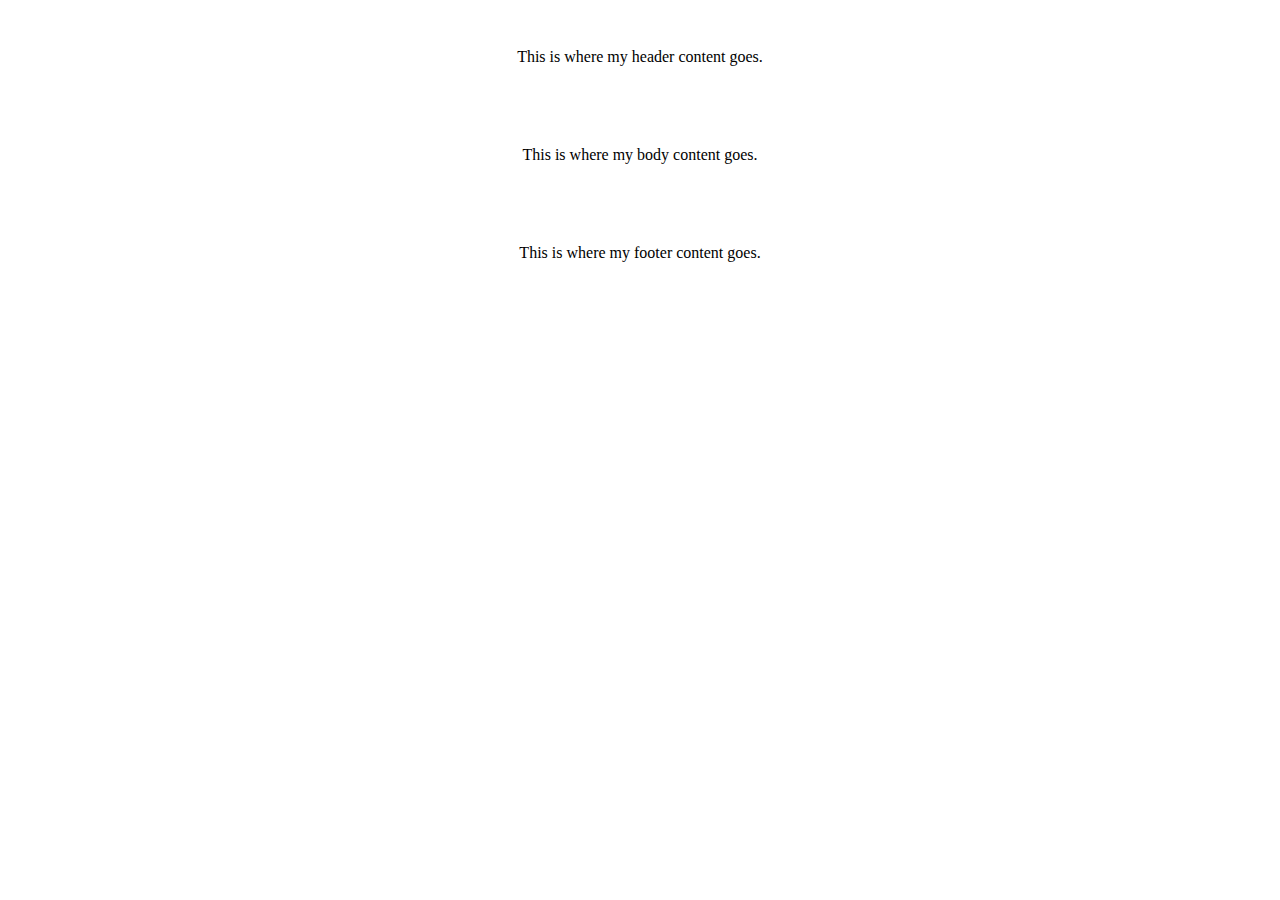
<file: index.html>
<!DOCTYPE html PUBLIC "-//W3C//DTD XHTML 1.0 Transitional//EN" "http://www.w3.org/TR/xhtml1/DTD/xhtml1-transitional.dtd">
<html xmlns="http://www.w3.org/1999/xhtml">
    <head>
        <meta http-equiv="Content-Type" content="text/html; charset=UTF-8" />
        <title></title>
        <style></style>
    </head>
    <body>
        <table border="0" cellpadding="0" cellspacing="0" height="100%" width="100%" id="bodyTable">
            <tr>
                <td align="center" valign="top">
                    <table border="0" cellpadding="20" cellspacing="0" width="600" id="emailContainer">
                        <tr>
                            <td align="center" valign="top">
                                <table border="0" cellpadding="20" cellspacing="0" width="100%" id="emailHeader">
                                    <tr>
                                        <td align="center" valign="top">
                                            This is where my header content goes.
                                        </td>
                                    </tr>
                                </table>
                            </td>
                        </tr>
                        <tr>
                            <td align="center" valign="top">
                                <table border="0" cellpadding="20" cellspacing="0" width="100%" id="emailBody">
                                    <tr>
                                        <td align="center" valign="top">
                                            This is where my body content goes.
                                        </td>
                                    </tr>
                                </table>
                            </td>
                        </tr>
                        <tr>
                            <td align="center" valign="top">
                                <table border="0" cellpadding="20" cellspacing="0" width="100%" id="emailFooter">
                                    <tr>
                                        <td align="center" valign="top">
                                            This is where my footer content goes.
                                        </td>
                                    </tr>
                                </table>
                            </td>
                        </tr>
                    </table>
                </td>
            </tr>
        </table>
    </body>
</html>
</file>
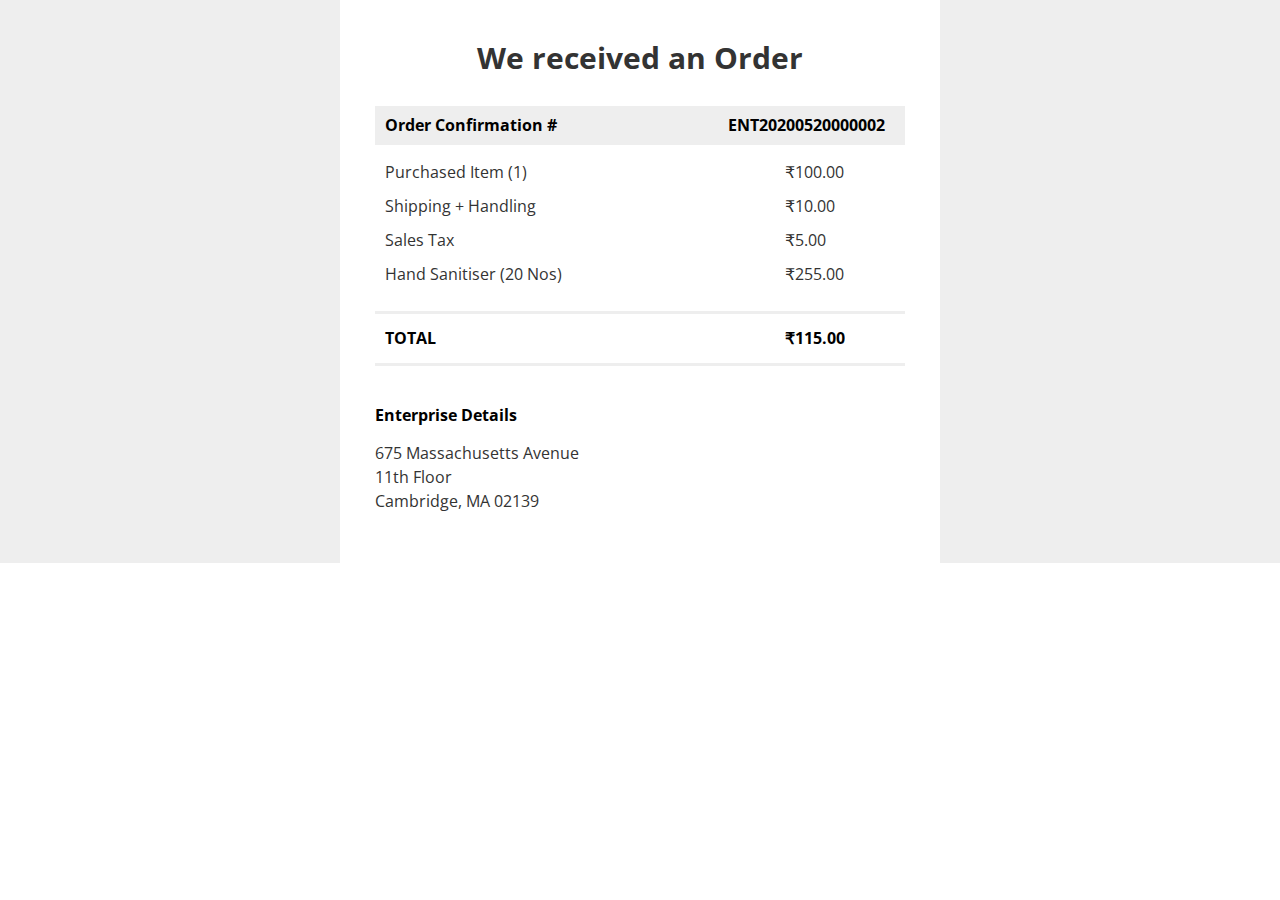
<file: index2.html>
<!DOCTYPE html PUBLIC "-//W3C//DTD XHTML 1.0 Transitional//EN" "http://www.w3.org/TR/xhtml1/DTD/xhtml1-transitional.dtd">
<html>

<head>
    <meta charset="UTF-8">
    <meta content="width=device-width, initial-scale=1" name="viewport">
    <meta name="x-apple-disable-message-reformatting">
    <meta http-equiv="X-UA-Compatible" content="IE=edge">
    <meta content="telephone=no" name="format-detection">
    <title></title>
    <!--[if (mso 16)]>
    <style type="text/css">
    a {text-decoration: none;}
    </style>
    <![endif]-->
    <!--[if gte mso 9]><style>sup { font-size: 100% !important; }</style><![endif]-->
    <!--[if !mso]><!-- -->
    <link href="https://fonts.googleapis.com/css?family=Open+Sans:400,400i,700,700i" rel="stylesheet">
    <!--<![endif]-->
    <link rel="stylesheet" type="text/css" href="style.css">
</head>

<body>
    <div class="es-wrapper-color">
        <!--[if gte mso 9]>
            <v:background xmlns:v="urn:schemas-microsoft-com:vml" fill="t">
                <v:fill type="tile" color="#eeeeee"></v:fill>
            </v:background>
        <![endif]-->
        <table class="es-wrapper" width="100%" cellspacing="0" cellpadding="0">
            <tbody>
                <tr>
                    <td class="esd-email-paddings" valign="top">
                        <table class="es-content esd-header-popover" cellspacing="0" cellpadding="0" align="center">
                            <tbody>
                                <tr>
                                    <td class="esd-stripe" align="center">
                                        <table class="es-content-body" width="600" cellspacing="0" cellpadding="0" bgcolor="#ffffff" align="center">
                                            <tbody>
                                                <tr>
                                                    <td class="esd-structure es-p40t es-p35r es-p35l" align="left">
                                                        <table width="100%" cellspacing="0" cellpadding="0">
                                                            <tbody>
                                                                <tr>
                                                                    <td class="esd-container-frame" width="530" valign="top" align="center">
                                                                        <table width="100%" cellspacing="0" cellpadding="0">
                                                                            <tbody>
                                                                                <tr>
                                                                                    <td class="esd-block-text es-p10b" align="center">
                                                                                        <h2>We received an Order</h2>
                                                                                    </td>
                                                                                </tr>
                                                                            </tbody>
                                                                        </table>
                                                                    </td>
                                                                </tr>
                                                            </tbody>
                                                        </table>
                                                    </td>
                                                </tr>
                                            </tbody>
                                        </table>
                                    </td>
                                </tr>
                            </tbody>
                        </table>
                        <table class="es-content esd-footer-popover" cellspacing="0" cellpadding="0" align="center">
                            <tbody>
                                <tr>
                                    <td class="esd-stripe" align="center">
                                        <table class="es-content-body" width="600" cellspacing="0" cellpadding="0" bgcolor="#ffffff" align="center">
                                            <tbody>
                                                <tr>
                                                    <td class="esd-structure es-p20t es-p35r es-p35l" align="left">
                                                        <table width="100%" cellspacing="0" cellpadding="0">
                                                            <tbody>
                                                                <tr>
                                                                    <td class="esd-container-frame" width="530" valign="top" align="center">
                                                                        <table width="100%" cellspacing="0" cellpadding="0">
                                                                            <tbody>
                                                                                <tr>
                                                                                    <td class="esd-block-text es-p10t es-p10b es-p10r es-p10l" bgcolor="#eeeeee" align="left">
                                                                                        <table style="width: 500px;" class="cke_show_border" cellspacing="1" cellpadding="1" border="0" align="left">
                                                                                            <tbody>
                                                                                                <tr>
                                                                                                    <td width="80%">
                                                                                                        <h4>Order Confirmation #</h4>
                                                                                                    </td>
                                                                                                    <td width="20%">
                                                                                                        <h4>ENT20200520000002</h4>
                                                                                                    </td>
                                                                                                </tr>
                                                                                            </tbody>
                                                                                        </table>
                                                                                    </td>
                                                                                </tr>
                                                                            </tbody>
                                                                        </table>
                                                                    </td>
                                                                </tr>
                                                            </tbody>
                                                        </table>
                                                    </td>
                                                </tr>
                                                <tr>
                                                    <td class="esd-structure es-p35r es-p35l" align="left">
                                                        <table width="100%" cellspacing="0" cellpadding="0">
                                                            <tbody>
                                                                <tr>
                                                                    <td class="esd-container-frame" width="530" valign="top" align="center">
                                                                        <table width="100%" cellspacing="0" cellpadding="0">
                                                                            <tbody>
                                                                                <tr>
                                                                                    <td class="esd-block-text es-p10t es-p10b es-p10r es-p10l" align="left">
                                                                                        <table style="width: 500px;" class="cke_show_border" cellspacing="1" cellpadding="1" border="0" align="left">
                                                                                            <tbody>
                                                                                                <tr>
                                                                                                    <td style="padding: 5px 10px 5px 0" width="80%" align="left">
                                                                                                        <p>Purchased Item (1)</p>
                                                                                                    </td>
                                                                                                    <td style="padding: 5px 0" width="20%" align="left">
                                                                                                        <p>₹100.00</p>
                                                                                                    </td>
                                                                                                </tr>
                                                                                                <tr>
                                                                                                    <td style="padding: 5px 10px 5px 0" width="80%" align="left">
                                                                                                        <p>Shipping + Handling</p>
                                                                                                    </td>
                                                                                                    <td style="padding: 5px 0" width="20%" align="left">
                                                                                                        <p>₹10.00</p>
                                                                                                    </td>
                                                                                                </tr>
                                                                                                <tr>
                                                                                                    <td style="padding: 5px 10px 5px 0" width="80%" align="left">
                                                                                                        <p>Sales Tax</p>
                                                                                                    </td>
                                                                                                    <td style="padding: 5px 0" width="20%" align="left">
                                                                                                        <p>₹5.00</p>
                                                                                                    </td>
                                                                                                </tr>
                                                                                                 <tr>
                                                                                                    <td style="padding: 5px 10px 5px 0" width="80%" align="left">
                                                                                                        <p>Hand Sanitiser (20 Nos)</p>
                                                                                                    </td>
                                                                                                    <td style="padding: 5px 0" width="20%" align="left">
                                                                                                        <p>₹255.00</p>
                                                                                                    </td>
                                                                                                </tr>
                                                                                            </tbody>
                                                                                        </table>
                                                                                    </td>
                                                                                </tr>
                                                                            </tbody>
                                                                        </table>
                                                                    </td>
                                                                </tr>
                                                            </tbody>
                                                        </table>
                                                    </td>
                                                </tr>
                                                <tr>
                                                    <td class="esd-structure es-p10t es-p35r es-p35l" align="left">
                                                        <table width="100%" cellspacing="0" cellpadding="0">
                                                            <tbody>
                                                                <tr>
                                                                    <td class="esd-container-frame" width="530" valign="top" align="center">
                                                                        <table style="border-top: 3px solid #eeeeee; border-bottom: 3px solid #eeeeee;" width="100%" cellspacing="0" cellpadding="0">
                                                                            <tbody>
                                                                                <tr>
                                                                                    <td class="esd-block-text es-p15t es-p15b es-p10r es-p10l" align="left">
                                                                                        <table style="width: 500px;" class="cke_show_border" cellspacing="1" cellpadding="1" border="0" align="left">
                                                                                            <tbody>
                                                                                                <tr>
                                                                                                    <td width="80%">
                                                                                                        <h4>TOTAL</h4>
                                                                                                    </td>
                                                                                                    <td width="20%">
                                                                                                        <h4>₹115.00</h4>
                                                                                                    </td>
                                                                                                </tr>
                                                                                            </tbody>
                                                                                        </table>
                                                                                    </td>
                                                                                </tr>
                                                                            </tbody>
                                                                        </table>
                                                                    </td>
                                                                </tr>
                                                            </tbody>
                                                        </table>
                                                    </td>
                                                </tr>
                                                <tr>
                                                    <td class="esd-structure es-p40t es-p40b es-p35r es-p35l" esd-custom-block-id="7796" align="left">
                                                        <!--[if mso]><table width="530" cellpadding="0" cellspacing="0"><tr><td width="255" valign="top"><![endif]-->
                                                        <table class="es-left" cellspacing="0" cellpadding="0" align="left">
                                                            <tbody>
                                                                <tr>
                                                                    <td class="esd-container-frame es-m-p20b" width="255" align="left">
                                                                        <table width="100%" cellspacing="0" cellpadding="0">
                                                                            <tbody>
                                                                                <tr>
                                                                                    <td class="esd-block-text es-p15b" align="left">
                                                                                        <h4>Enterprise Details</h4>
                                                                                    </td>
                                                                                </tr>
                                                                                <tr>
                                                                                    <td class="esd-block-text es-p10b" align="left">
                                                                                        <p>675 Massachusetts Avenue</p>
                                                                                        <p>11th Floor</p>
                                                                                        <p>Cambridge, MA 02139</p>
                                                                                    </td>
                                                                                </tr>
                                                                            </tbody>
                                                                        </table>
                                                                    </td>
                                                                </tr>
                                                            </tbody>
                                                        </table>
                                                        <!--[if mso]></td><td width="20"></td><td width="255" valign="top"><![endif]-->
                                                        <table class="es-right" cellspacing="0" cellpadding="0" align="right">
                                                            <tbody>
                                                                <tr>
                                                                    <td class="esd-container-frame" width="255" align="left">
                                                                        <table width="100%" cellspacing="0" cellpadding="0">
                                                                            <tbody>
                                                                                <tr>
                                                                                    <td class="esd-block-text es-p15b" align="left">
                                                                                        <h4><br></h4>
                                                                                    </td>
                                                                                </tr>
                                                                                <tr>
                                                                                    <td align="left" class="esd-block-text">
                                                                                        <p><br></p>
                                                                                    </td>
                                                                                </tr>
                                                                            </tbody>
                                                                        </table>
                                                                    </td>
                                                                </tr>
                                                            </tbody>
                                                        </table>
                                                        <!--[if mso]></td></tr></table><![endif]-->
                                                    </td>
                                                </tr>
                                            </tbody>
                                        </table>
                                    </td>
                                </tr>
                            </tbody>
                        </table>
                    </td>
                </tr>
            </tbody>
        </table>
    </div>
</body>

</html>
</file>
<file: style.css>
/* CONFIG STYLES Please do not delete and edit CSS styles below */
/* IMPORTANT THIS STYLES MUST BE ON FINAL EMAIL */
#outlook a {
    padding: 0;
}

.ExternalClass {
    width: 100%;
}

.ExternalClass,
.ExternalClass p,
.ExternalClass span,
.ExternalClass font,
.ExternalClass td,
.ExternalClass div {
    line-height: 100%;
}

.es-button {
    mso-style-priority: 100 !important;
    text-decoration: none !important;
}

a[x-apple-data-detectors] {
    color: inherit !important;
    text-decoration: none !important;
    font-size: inherit !important;
    font-family: inherit !important;
    font-weight: inherit !important;
    line-height: inherit !important;
}

.es-desk-hidden {
    display: none;
    float: left;
    overflow: hidden;
    width: 0;
    max-height: 0;
    line-height: 0;
    mso-hide: all;
}

/*
END OF IMPORTANT
*/
s {
    text-decoration: line-through;
}

html,
body {
    width: 100%;
    font-family: 'open sans', 'helvetica neue', helvetica, arial, sans-serif;
    -webkit-text-size-adjust: 100%;
    -ms-text-size-adjust: 100%;
}

table {
    mso-table-lspace: 0pt;
    mso-table-rspace: 0pt;
    border-collapse: collapse;
    border-spacing: 0px;
}

table td,
html,
body,
.es-wrapper {
    padding: 0;
    Margin: 0;
}

.es-content,
.es-header,
.es-footer {
    table-layout: fixed !important;
    width: 100%;
}

img {
    display: block;
    border: 0;
    outline: none;
    text-decoration: none;
    -ms-interpolation-mode: bicubic;
}

table tr {
    border-collapse: collapse;
}

p,
hr {
    Margin: 0;
}

h1,
h2,
h3,
h4,
h5 {
    Margin: 0;
    line-height: 120%;
    mso-line-height-rule: exactly;
    font-family: 'open sans', 'helvetica neue', helvetica, arial, sans-serif;
}

p,
ul li,
ol li,
a {
    -webkit-text-size-adjust: none;
    -ms-text-size-adjust: none;
    mso-line-height-rule: exactly;
}

.es-left {
    float: left;
}

.es-right {
    float: right;
}

.es-p5 {
    padding: 5px;
}

.es-p5t {
    padding-top: 5px;
}

.es-p5b {
    padding-bottom: 5px;
}

.es-p5l {
    padding-left: 5px;
}

.es-p5r {
    padding-right: 5px;
}

.es-p10 {
    padding: 10px;
}

.es-p10t {
    padding-top: 10px;
}

.es-p10b {
    padding-bottom: 10px;
}

.es-p10l {
    padding-left: 10px;
}

.es-p10r {
    padding-right: 10px;
}

.es-p15 {
    padding: 15px;
}

.es-p15t {
    padding-top: 15px;
}

.es-p15b {
    padding-bottom: 15px;
}

.es-p15l {
    padding-left: 15px;
}

.es-p15r {
    padding-right: 15px;
}

.es-p20 {
    padding: 20px;
}

.es-p20t {
    padding-top: 20px;
}

.es-p20b {
    padding-bottom: 20px;
}

.es-p20l {
    padding-left: 20px;
}

.es-p20r {
    padding-right: 20px;
}

.es-p25 {
    padding: 25px;
}

.es-p25t {
    padding-top: 25px;
}

.es-p25b {
    padding-bottom: 25px;
}

.es-p25l {
    padding-left: 25px;
}

.es-p25r {
    padding-right: 25px;
}

.es-p30 {
    padding: 30px;
}

.es-p30t {
    padding-top: 30px;
}

.es-p30b {
    padding-bottom: 30px;
}

.es-p30l {
    padding-left: 30px;
}

.es-p30r {
    padding-right: 30px;
}

.es-p35 {
    padding: 35px;
}

.es-p35t {
    padding-top: 35px;
}

.es-p35b {
    padding-bottom: 35px;
}

.es-p35l {
    padding-left: 35px;
}

.es-p35r {
    padding-right: 35px;
}

.es-p40 {
    padding: 40px;
}

.es-p40t {
    padding-top: 40px;
}

.es-p40b {
    padding-bottom: 40px;
}

.es-p40l {
    padding-left: 40px;
}

.es-p40r {
    padding-right: 40px;
}

.es-menu td {
    border: 0;
}

.es-menu td a img {
    display: inline-block !important;
}

/* END CONFIG STYLES */
a {
    font-family: 'open sans', 'helvetica neue', helvetica, arial, sans-serif;
    font-size: 16px;
    text-decoration: none;
}

h1 {
    font-size: 36px;
    font-style: normal;
    font-weight: bold;
    color: #333333;
}

h1 a {
    font-size: 36px;
}

h2 {
    font-size: 30px;
    font-style: normal;
    font-weight: bold;
    color: #333333;
}

h2 a {
    font-size: 30px;
}

h3 {
    font-size: 18px;
    font-style: normal;
    font-weight: normal;
    color: #333333;
}

h3 a {
    font-size: 18px;
}

p,
ul li,
ol li {
    font-size: 16px;
    font-family: 'open sans', 'helvetica neue', helvetica, arial, sans-serif;
    line-height: 150%;
}

ul li,
ol li {
    Margin-bottom: 15px;
}

.es-menu td a {
    text-decoration: none;
    display: block;
}

.es-wrapper {
    width: 100%;
    height: 100%;
    background-image: ;
    background-repeat: repeat;
    background-position: center top;
}

.es-wrapper-color {
    background-color: #eeeeee;
}

.es-content-body {
    background-color: #ffffff;
}

.es-content-body p,
.es-content-body ul li,
.es-content-body ol li {
    color: #333333;
}

.es-content-body a {
    color: #ed8e20;
}

.es-header {
    background-color: transparent;
    background-image: ;
    background-repeat: repeat;
    background-position: center top;
}

.es-header-body {
    background-color: #044767;
}

.es-header-body p,
.es-header-body ul li,
.es-header-body ol li {
    color: #ffffff;
    font-size: 14px;
}

.es-header-body a {
    color: #ffffff;
    font-size: 14px;
}

.es-footer {
    background-color: transparent;
    background-image: ;
    background-repeat: repeat;
    background-position: center top;
}

.es-footer-body {
    background-color: #ffffff;
}

.es-footer-body p,
.es-footer-body ul li,
.es-footer-body ol li {
    color: #333333;
    font-size: 14px;
}

.es-footer-body a {
    color: #333333;
    font-size: 14px;
}

.es-infoblock,
.es-infoblock p,
.es-infoblock ul li,
.es-infoblock ol li {
    line-height: 120%;
    font-size: 12px;
    color: #cccccc;
}

.es-infoblock a {
    font-size: 12px;
    color: #cccccc;
}

a.es-button {
    border-style: solid;
    border-color: #66b3b7;
    border-width: 15px 30px 15px 30px;
    display: inline-block;
    background: #66b3b7;
    border-radius: 5px;
    font-size: 18px;
    font-family: 'open sans', 'helvetica neue', helvetica, arial, sans-serif;
    font-weight: normal;
    font-style: normal;
    line-height: 120%;
    color: #ffffff;
    text-decoration: none;
    width: auto;
    text-align: center;
}

.es-button-border {
    border-style: solid solid solid solid;
    border-color: transparent transparent transparent transparent;
    background: #66b3b7;
    border-width: 0px 0px 0px 0px;
    display: inline-block;
    border-radius: 5px;
    width: auto;
}

/* RESPONSIVE STYLES Please do not delete and edit CSS styles below. If you don't need responsive layout, please delete this section. */
@media only screen and (max-width: 600px) {

    p,
    ul li,
    ol li,
    a {
        font-size: 16px !important;
        line-height: 150% !important;
    }

    h1 {
        font-size: 32px !important;
        text-align: center;
        line-height: 120% !important;
    }

    h2 {
        font-size: 26px !important;
        text-align: center;
        line-height: 120% !important;
    }

    h3 {
        font-size: 20px !important;
        text-align: center;
        line-height: 120% !important;
    }

    h1 a {
        font-size: 32px !important;
    }

    h2 a {
        font-size: 26px !important;
    }

    h3 a {
        font-size: 20px !important;
    }

    .es-menu td a {
        font-size: 16px !important;
    }

    .es-header-body p,
    .es-header-body ul li,
    .es-header-body ol li,
    .es-header-body a {
        font-size: 16px !important;
    }

    .es-footer-body p,
    .es-footer-body ul li,
    .es-footer-body ol li,
    .es-footer-body a {
        font-size: 16px !important;
    }

    .es-infoblock p,
    .es-infoblock ul li,
    .es-infoblock ol li,
    .es-infoblock a {
        font-size: 12px !important;
    }

    *[class="gmail-fix"] {
        display: none !important;
    }

    .es-m-txt-c,
    .es-m-txt-c h1,
    .es-m-txt-c h2,
    .es-m-txt-c h3 {
        text-align: center !important;
    }

    .es-m-txt-r,
    .es-m-txt-r h1,
    .es-m-txt-r h2,
    .es-m-txt-r h3 {
        text-align: right !important;
    }

    .es-m-txt-l,
    .es-m-txt-l h1,
    .es-m-txt-l h2,
    .es-m-txt-l h3 {
        text-align: left !important;
    }

    .es-m-txt-r img,
    .es-m-txt-c img,
    .es-m-txt-l img {
        display: inline !important;
    }

    .es-button-border {
        display: inline-block !important;
    }

    a.es-button {
        font-size: 16px !important;
        display: inline-block !important;
        border-width: 15px 30px 15px 30px !important;
    }

    .es-btn-fw {
        border-width: 10px 0px !important;
        text-align: center !important;
    }

    .es-adaptive table,
    .es-btn-fw,
    .es-btn-fw-brdr,
    .es-left,
    .es-right {
        width: 100% !important;
    }

    .es-content table,
    .es-header table,
    .es-footer table,
    .es-content,
    .es-footer,
    .es-header {
        width: 100% !important;
        max-width: 600px !important;
    }

    .es-adapt-td {
        display: block !important;
        width: 100% !important;
    }

    .adapt-img {
        width: 100% !important;
        height: auto !important;
    }

    .es-m-p0 {
        padding: 0px !important;
    }

    .es-m-p0r {
        padding-right: 0px !important;
    }

    .es-m-p0l {
        padding-left: 0px !important;
    }

    .es-m-p0t {
        padding-top: 0px !important;
    }

    .es-m-p0b {
        padding-bottom: 0 !important;
    }

    .es-m-p20b {
        padding-bottom: 20px !important;
    }

    .es-mobile-hidden,
    .es-hidden {
        display: none !important;
    }

    .es-desk-hidden {
        display: table-row !important;
        width: auto !important;
        overflow: visible !important;
        float: none !important;
        max-height: inherit !important;
        line-height: inherit !important;
    }

    .es-desk-menu-hidden {
        display: table-cell !important;
    }

    table.es-table-not-adapt,
    .esd-block-html table {
        width: auto !important;
    }

    table.es-social {
        display: inline-block !important;
    }

    table.es-social td {
        display: inline-block !important;
    }
}

/* END RESPONSIVE STYLES */
.es-p-default {
    padding-top: 20px;
    padding-right: 35px;
    padding-bottom: 0px;
    padding-left: 35px;
}

.es-p-all-default {
    padding: 0px;
}
</file>
